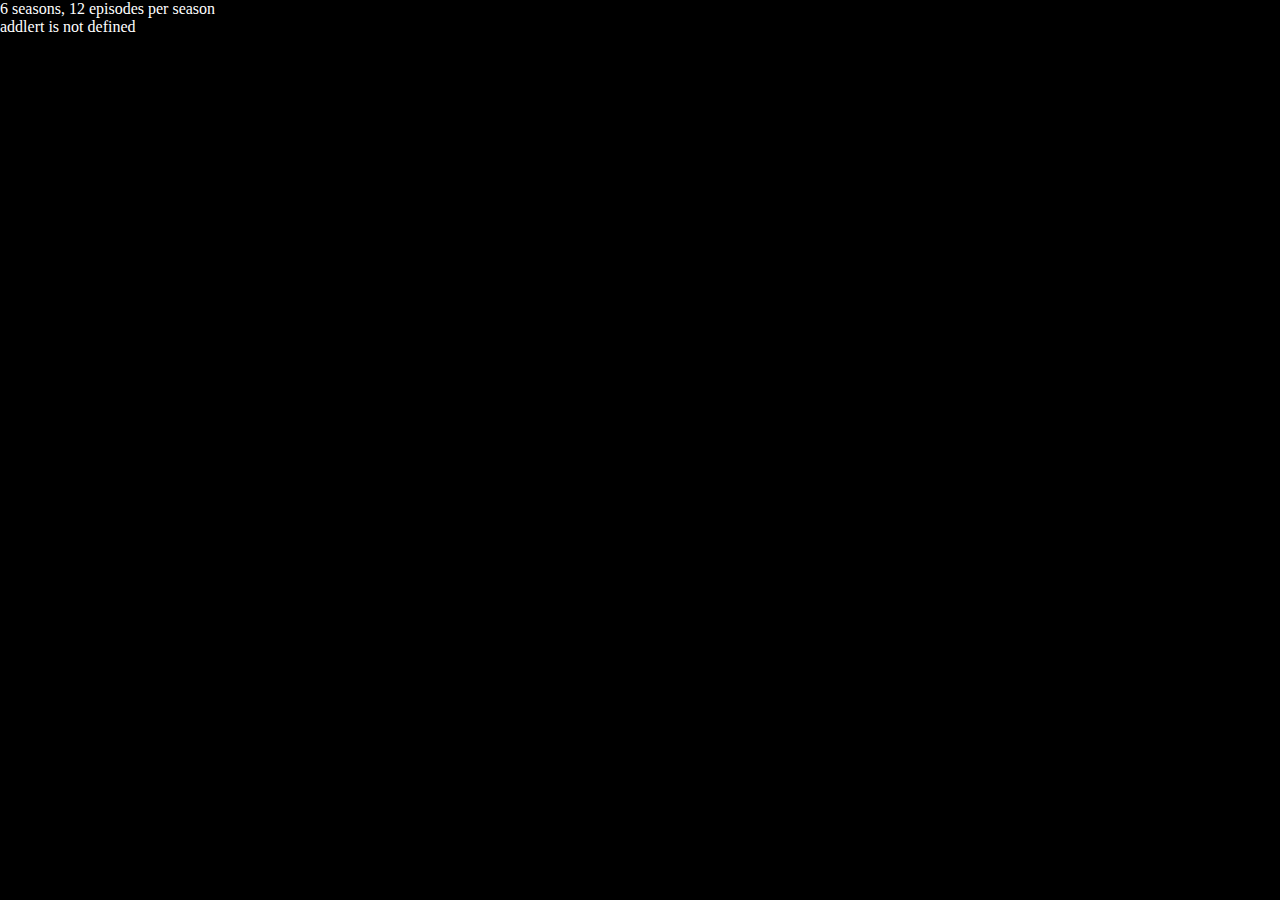
<file: SecondPart/index.html>
<!DOCTYPE html>
<html lang="fr">
<head>
    <meta charset="UTF-8">
    <title>Javascript Course</title>
    <link rel="stylesheet" href="./style.css">
    <script src="./script.js" defer></script>
</head>
<body>
    <p id="info"></p>
    <p id="debug"></p>


</body>
</html>
</file>
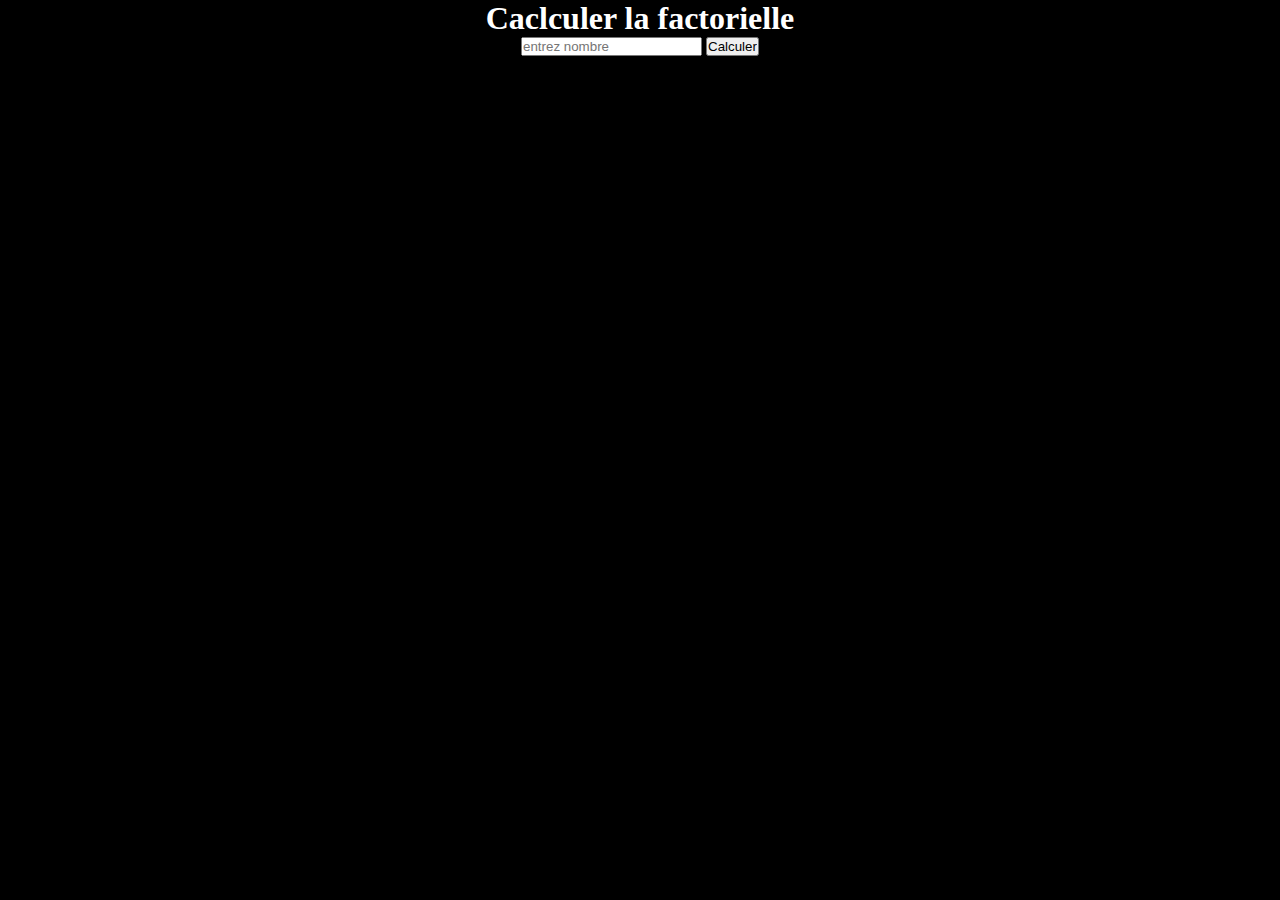
<file: ThirdPart/index.html>
<!DOCTYPE html>
<html lang="fr">
<head>
    <meta charset="UTF-8">
    <title>Javascript course</title>
    <script src="./script.js" defer></script>
    <link rel="stylesheet" href="./style.css">
</head>
<body>
    <h1>Caclculer la factorielle</h1>
    <input id="number" type="text" placeholder="entrez nombre">
    <input id="bouton" type="button" value="Calculer">
    <h2 id="message"></h2>
</body>
</html>
</file>
<file: SecondPart/style.css>
*,
::after,
::before {
    box-sizing: border-box;
    margin: 0;
    padding: 0;
    color: #fff;
}

body {
    background-color: #000;
}
</file>
<file: ThirdPart/style.css>
*,
::after,
::before {
    box-sizing: border-box;
    margin: 0;
    padding: 0;
}

body {
    background-color: #000;
    color: #fff;
    text-align: center;
}
</file>
